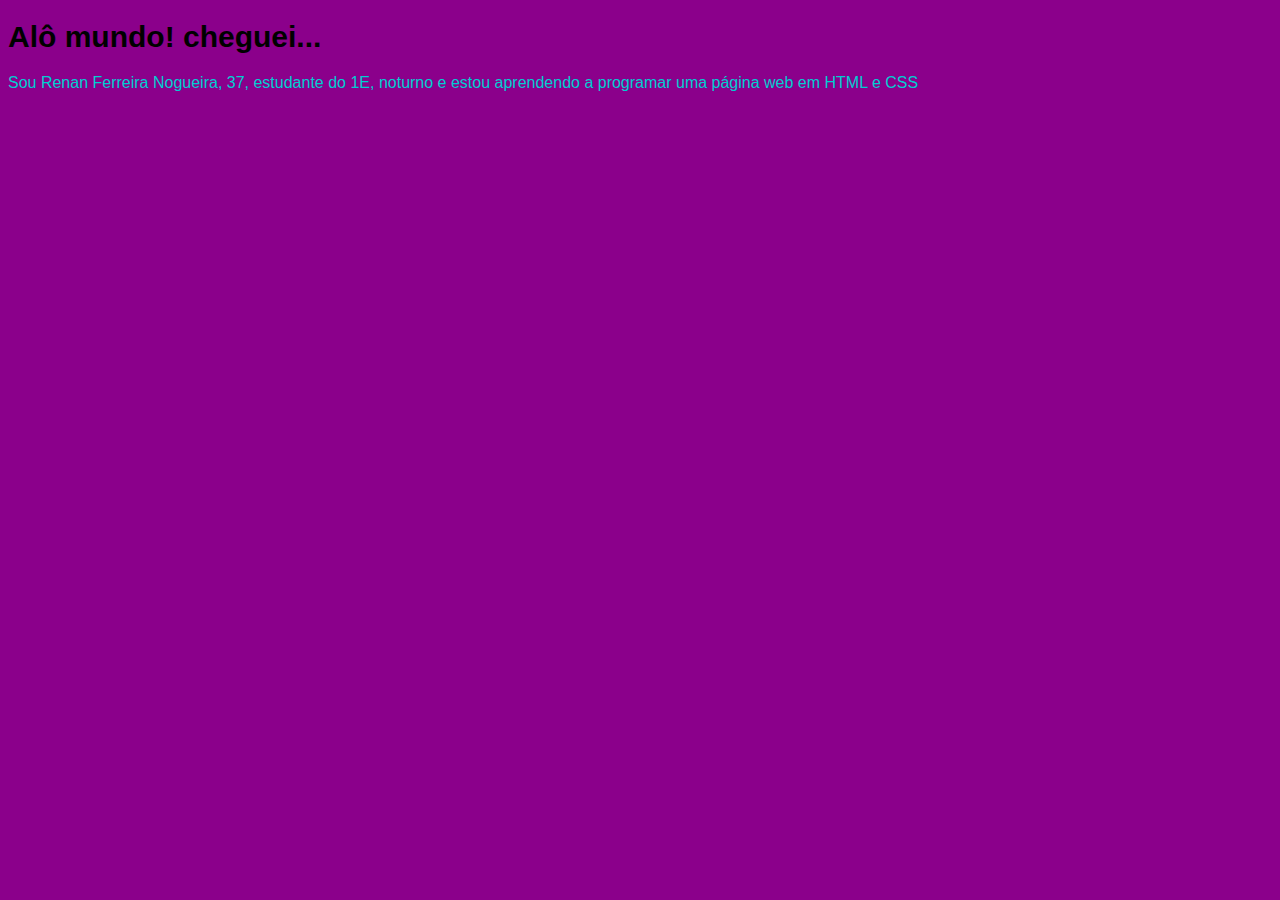
<file: portfolio.html>
<!DOCTYPE html>
<html lang="pt-br">
<head>
    <meta charset="UTF-8">
    <meta name="viewport" content="width=device-width, initial-scale=1.0">
    <title>primeiro HTML </title>
    <link rel="stylesheet" href="style.css">
</head>
<body>

    <h1> Alô mundo! cheguei...</h1>

    <p>Sou Renan Ferreira Nogueira, 37, estudante do 1E, noturno e estou aprendendo a programar uma página web em HTML e CSS </p>
    
</body>
</html>
</file>
<file: style.css>
body {
    background-color: darkmagenta;  /* cor de fundo*/
    color:antiquewhite /* cor da letra*/
    margin: 0px; /*espaco antes da borda*/
    font-family: "Licorice&display", sans-serif;
}

header { 
    border: solid 2px purple;
    padding: 20px;
    font-size: 32px;
    color: aliceblue;
}

.chamada {
    background-color:#b9012f ;
    padding-bottom: 80px;
    padding-top: 80px;
    display: flex;
    justify-content: center;
}

.CHAMADA-TEXTO {
    margin-right: 5%;
}

h1 {
    font-size: 30px;
}

p { 
   color: darkturquoise;
   font-size: 16px;
}

.categoria-videos {
    display: flex;
    overflow: auto;
    gap: 10px;
}

.categoria {
    padding-left: 20px;
    padding-right: 20px;
}

.categoria-videos img {
    opacity: 0.5;
    height: 200px;
}

.categoria-videos img:hover {
    opacity: 1.0;
    border: 1px; solid
}
</file>
